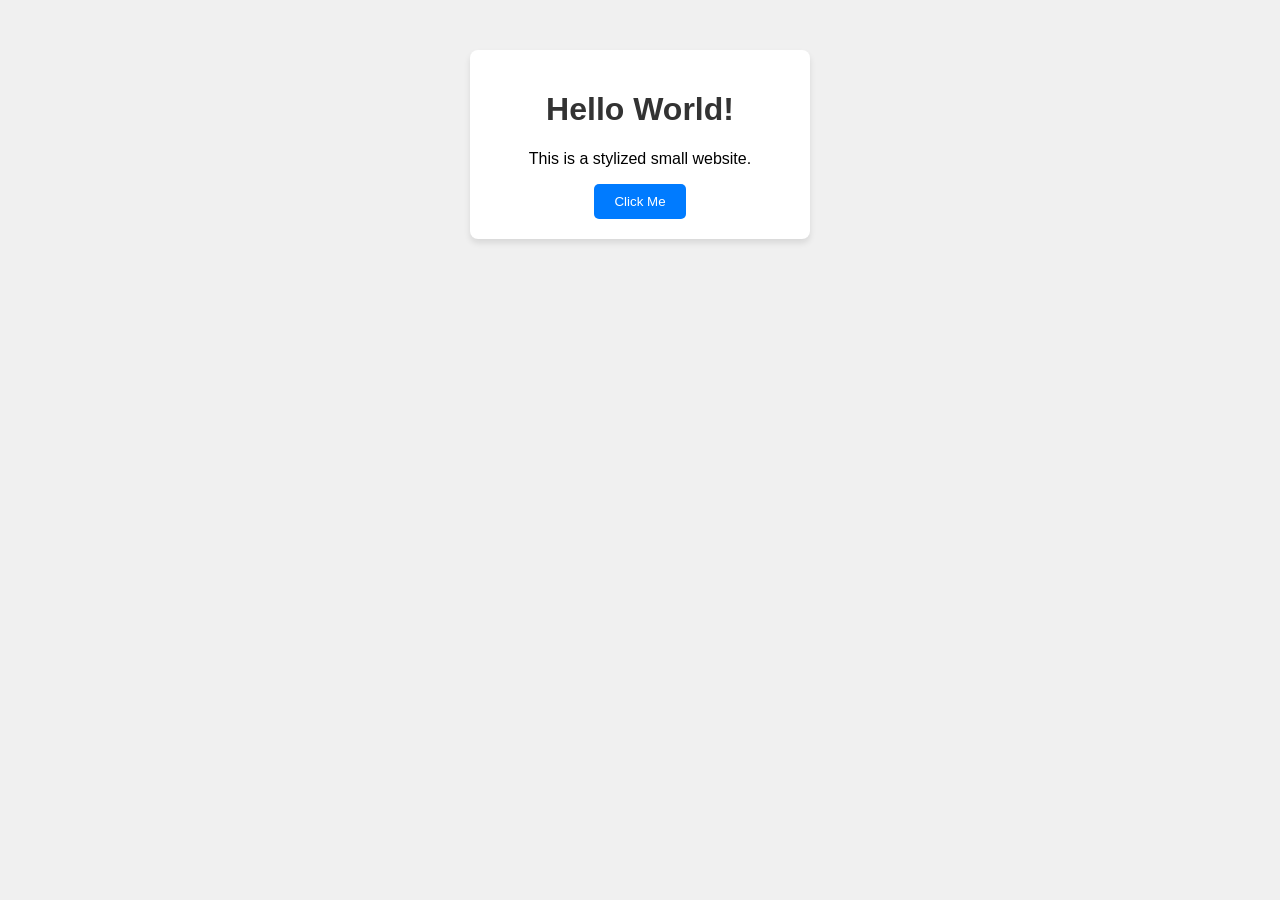
<file: COPY/index.html>
<!DOCTYPE html>
<html lang="en">
<head>
    <meta charset="UTF-8">
    <meta name="viewport" content="width=device-width, initial-scale=1.0">
    <title>My Personal Page</title>
    <style>
        body { font-family: sans-serif; text-align: center; background-color: #f0f0f0; }
        .container { background: white; width: 300px; margin: 50px auto; padding: 20px; border-radius: 8px; box-shadow: 0 4px 6px rgba(0,0,0,0.1); }
        h1 { color: #333; }
        button { background: #007bff; color: white; border: none; padding: 10px 20px; border-radius: 5px; cursor: pointer; }
    </style>
</head>
<body>
    <div class="container">
        <h1>Hello World!</h1>
        <p>This is a stylized small website.</p>
        <button onclick="alert('Hello!')">Click Me</button>
    </div>
</body>
</html>
</file>
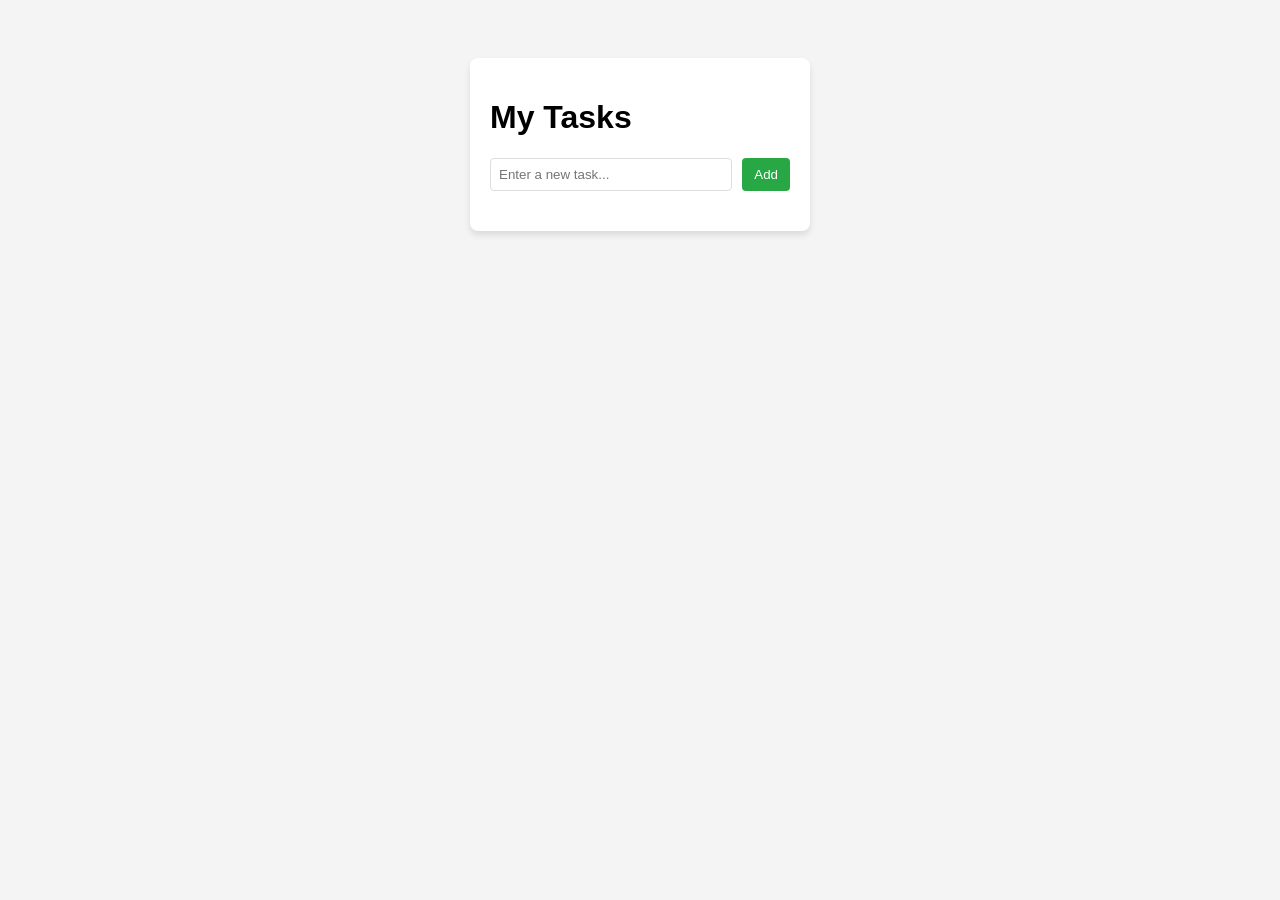
<file: COPY/todo/index.html>
<!DOCTYPE html>
<html lang="en">
<head>
    <meta charset="UTF-8">
    <meta name="viewport" content="width=device-width, initial-scale=1.0">
    <title>Simple Todo List</title>
    <link rel="stylesheet" href="style.css">
</head>
<body>
    <div class="container">
        <h1>My Tasks</h1>
        <div class="input-group">
            <input type="text" id="task-input" placeholder="Enter a new task...">
            <button id="add-task-btn">Add</button>
        </div>
        <ul id="task-list"></ul>
    </div>
    <script src="script.js"></script>
</body>
</html>
</file>
<file: COPY/todo/style.css>
body { font-family: sans-serif; display: flex; justify-content: center; background: #f4f4f4; }
.container { background: white; padding: 20px; border-radius: 8px; margin-top: 50px; width: 300px; box-shadow: 0 4px 6px rgba(0,0,0,0.1); }
.input-group { display: flex; gap: 10px; margin-bottom: 20px; }
input { flex: 1; padding: 8px; border: 1px solid #ddd; border-radius: 4px; }
button { padding: 8px 12px; cursor: pointer; background: #28a745; color: white; border: none; border-radius: 4px; }
ul { list-style: none; padding: 0; }
li { padding: 10px; border-bottom: 1px solid #eee; display: flex; justify-content: space-between; }
.completed { text-decoration: line-through; color: gray; }
</file>
